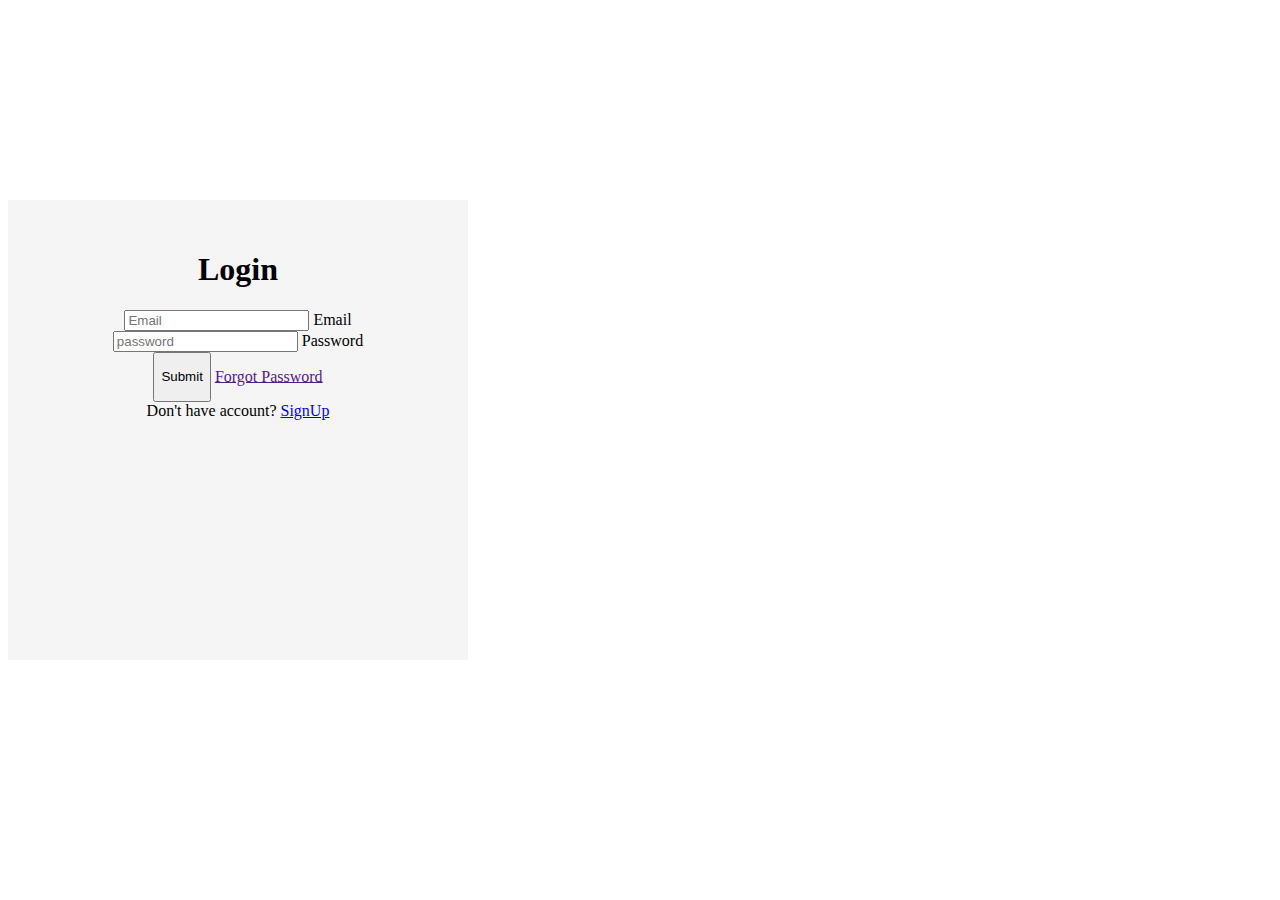
<file: Login form/index.html>
<!DOCTYPE html>
<html lang="en">
<head>
    <meta charset="UTF-8">
    <meta http-equiv="X-UA-Compatible" content="IE=edge">
    <meta name="viewport" content="width=device-width, initial-scale=1.0">
    <title>Login form</title>
    <link href="https://cdn.jsdelivr.net/npm/bootstrap@5.0.2/dist/css/bootstrap.min.css" rel="stylesheet" integrity="sha384-EVSTQN3/azprG1Anm3QDgpJLIm9Nao0Yz1ztcQTwFspd3yD65VohhpuuCOmLASjC" crossorigin="anonymous">
    <script src="https://cdn.jsdelivr.net/npm/bootstrap@5.0.2/dist/js/bootstrap.bundle.min.js" integrity="sha384-MrcW6ZMFYlzcLA8Nl+NtUVF0sA7MsXsP1UyJoMp4YLEuNSfAP+JcXn/tWtIaxVXM" crossorigin="anonymous"></script>
    <link rel="stylesheet" href="style.css">    
</head>
<body>
    <div class="container">
            <div class="row">
                <div class="col">
                    <h1>Login</h1>
                </div>
            </div>
            <form action="" method="">
                <div class="form-floating mt-3">
                    <input type="email" name="email" id="email" class="form-control" placeholder="Email">
                    <label for="email">Email</label>
                </div>
                <div class="form-floating mt-3">
                    <input type="password" name="password" id="password" class="form-control" placeholder="password">
                    <label for="password">Password</label>
                </div>
                <button class="btn btn-primary form-control btn-lg mt-3 mb-3">Submit</button>
                <span><a  href="" target="_blank">Forgot Password</a></span> <br>
                <span>Don't have account? <a href="http://127.0.0.1:5500/PROJECTS/Signup%20form/index.html" target="_blank">SignUp</a></span>
            </form>
    </div>
</body>
</html>
</file>
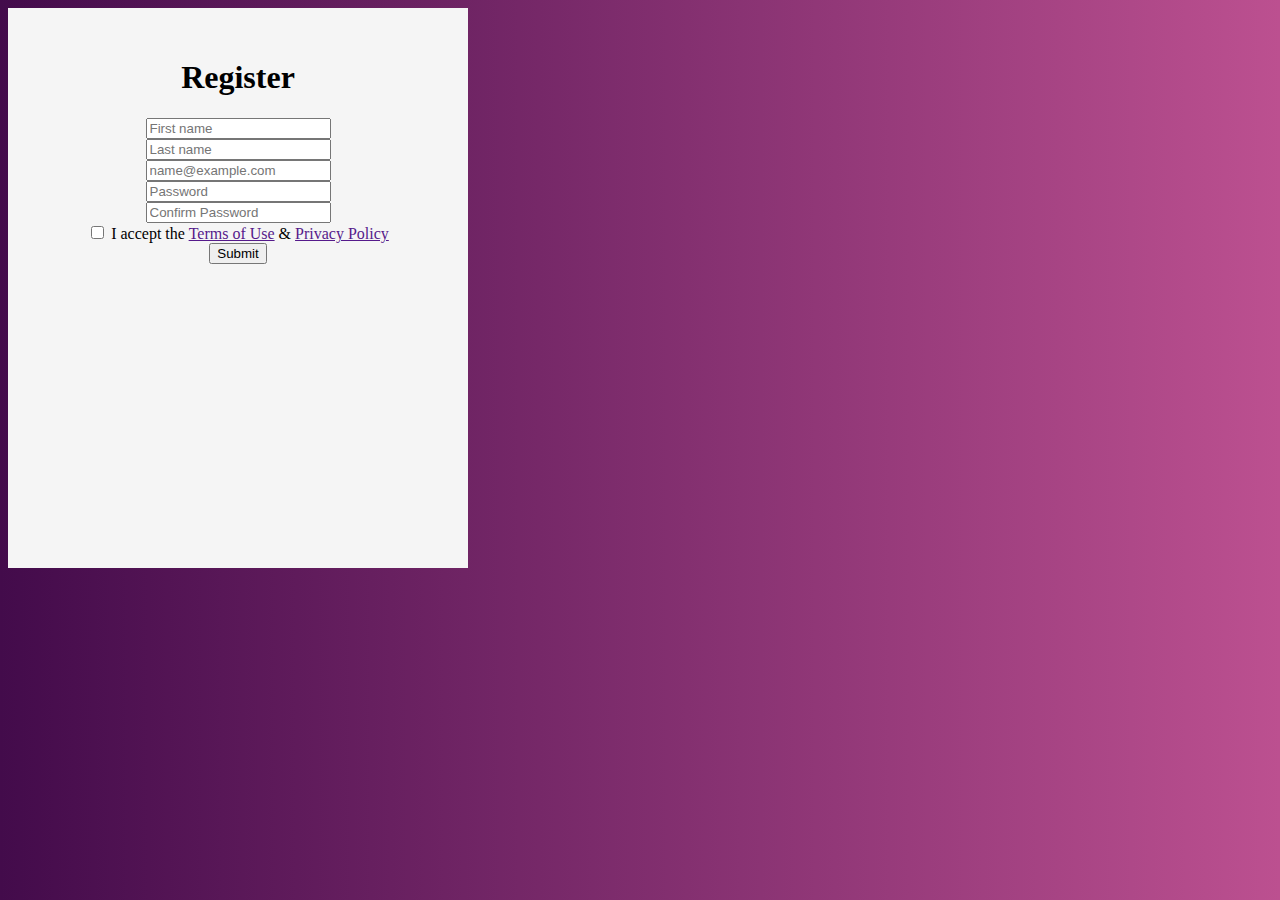
<file: Register form/index.html>
<!DOCTYPE html>
<html lang="en">

<head>
  <meta charset="UTF-8">
  <meta http-equiv="X-UA-Compatible" content="IE=edge">
  <meta name="viewport" content="width=device-width, initial-scale=1.0">
  <title>Register Form</title>
  <link href="https://cdn.jsdelivr.net/npm/bootstrap@5.0.2/dist/css/bootstrap.min.css" rel="stylesheet"
    integrity="sha384-EVSTQN3/azprG1Anm3QDgpJLIm9Nao0Yz1ztcQTwFspd3yD65VohhpuuCOmLASjC" crossorigin="anonymous">
  <script src="https://cdn.jsdelivr.net/npm/bootstrap@5.0.2/dist/js/bootstrap.bundle.min.js"
    integrity="sha384-MrcW6ZMFYlzcLA8Nl+NtUVF0sA7MsXsP1UyJoMp4YLEuNSfAP+JcXn/tWtIaxVXM"
    crossorigin="anonymous"></script>
  <link rel="stylesheet" href="style.css">
</head>

<body>
  <div class="container mt-5">
    <form action="#" method="">
      <h1 class="text-center  mb-4">Register</h1>
        <div class="row">
      <div class="col">
        <input type="text" class="form-control mb-4 placeholder" placeholder="First name">
      </div>
      <div class="col">
        <input type="text" class="form-control mb-4 placeholder" placeholder="Last name">
      </div>
      </div>
      <div class="row">
      <div class="col"><input type="email" class="form-control mb-4 placeholder" placeholder="name@example.com" aria-label="name@example.com"></div>
      </div>
      <div class="row">
      <div class="col">
      <input type="Password" class="form-control mb-4 placeholder" placeholder="Password" aria-label="Password"></div>
     </div>
     <div class="row">
      <div class="col">
      <input type="Password" class="form-control mb-4 placeholder" placeholder="Confirm Password"
        aria-label="Conform Password"></div>
     </div>
        <div class="row">
          <div class="col">
            <input class="form-check-input mb-4" type="checkbox" value="" id="">
            <label class="form-check-label" for="">
              I accept the <a href="">Terms of Use</a> & <a href="">Privacy Policy</a></label></div>
         </div>
         <button class="btn btn-primary form-control btn-lg mt-3 mb-3">Submit</button>
    </form>
  </div>
</body>
</html>
</file>
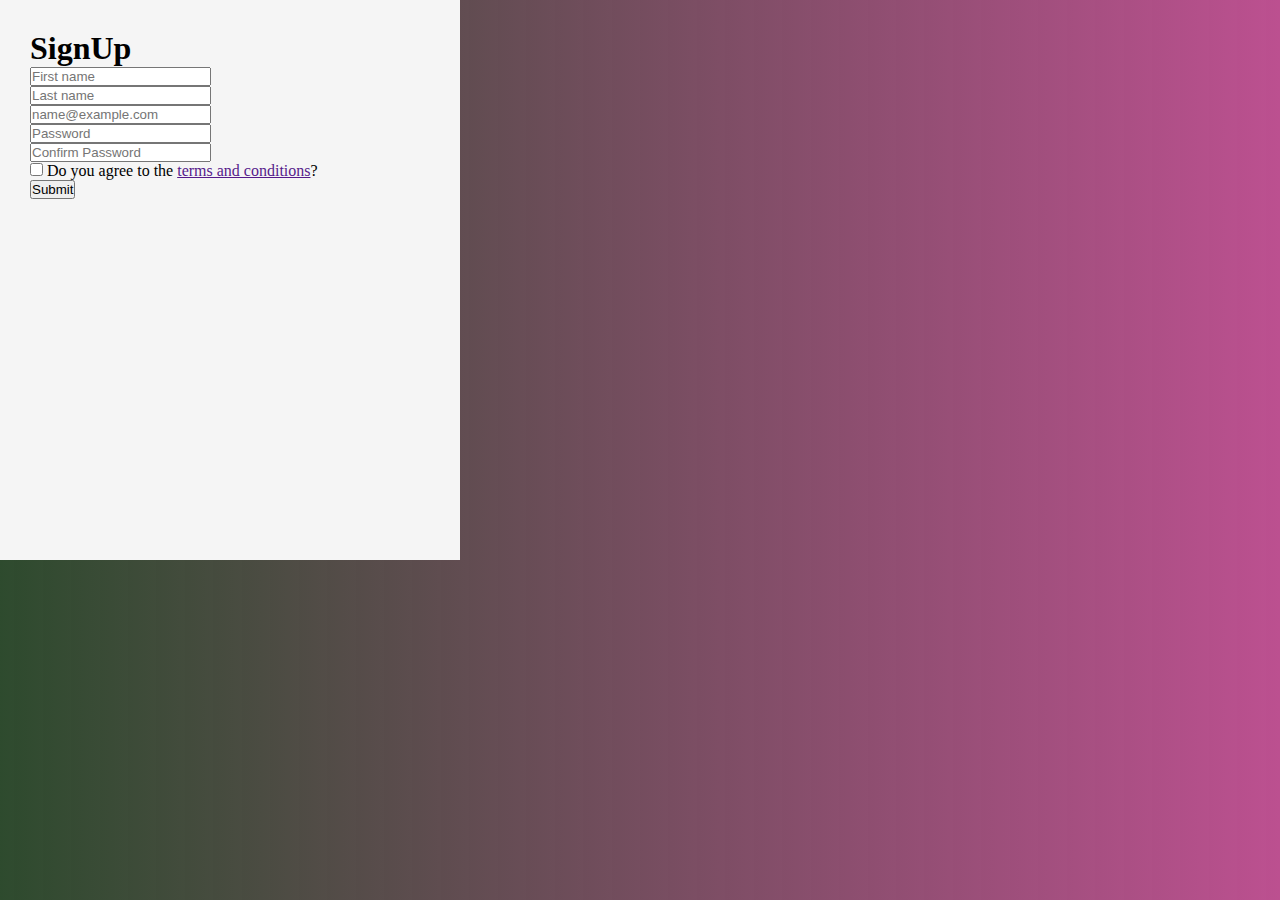
<file: Signup form/index.html>
<!DOCTYPE html>
<html lang="en">
<head>
    <meta charset="UTF-8">
    <meta http-equiv="X-UA-Compatible" content="IE=edge">
    <meta name="viewport" content="width=device-width, initial-scale=1.0">
    <title>SignUp form</title>
    <link href="https://cdn.jsdelivr.net/npm/bootstrap@5.0.2/dist/css/bootstrap.min.css" rel="stylesheet" integrity="sha384-EVSTQN3/azprG1Anm3QDgpJLIm9Nao0Yz1ztcQTwFspd3yD65VohhpuuCOmLASjC" crossorigin="anonymous">
    <script src="https://cdn.jsdelivr.net/npm/bootstrap@5.0.2/dist/js/bootstrap.bundle.min.js" integrity="sha384-MrcW6ZMFYlzcLA8Nl+NtUVF0sA7MsXsP1UyJoMp4YLEuNSfAP+JcXn/tWtIaxVXM" crossorigin="anonymous"></script>
    <link rel="stylesheet" href="style.css">
</head>
<body>
    <div class="container mt-5">
        <form action="#" method="">
          <h1 class="text-center  mb-4">SignUp</h1>
            <div class="row">
          <div class="col">
            <input type="text" class="form-control mb-4 placeholder mb-4" placeholder="First name" aria-label="First name">
          </div>
          <div class="col">
            <input type="text" class="form-control mb-4 placeholder" placeholder="Last name" aria-label="Last name">
          </div>
        </div>
        <div class="row">
          <div class="col"><input type="email" class="form-control mb-4 placeholder" placeholder="name@example.com" aria-label="name@example.com"></div>
        </div>
        <div class="row">
          <div class="col">
          <input type="Password" class="form-control mb-4 placeholder" placeholder="Password" aria-label="Password"></div>
        </div>
        <div class="row">
          <div class="col">
          <input type="Password" class="form-control mb-4 placeholder" placeholder="Confirm Password"
            aria-label="Conform Password"></div>
        </div>
            <div class="row">
              <div class="col">
                <input class="form-check-input mb-4" type="checkbox" value="" id="">
                <label class="form-check-label" for="">
                  Do you agree to the <a href="">terms and conditions</a>?</label></div>
             </div>
             <button class="btn btn-primary form-control btn-lg mt-3 mb-3">Submit</button>
        </form>
      </div>



    </div>
</body>
</html>
</file>
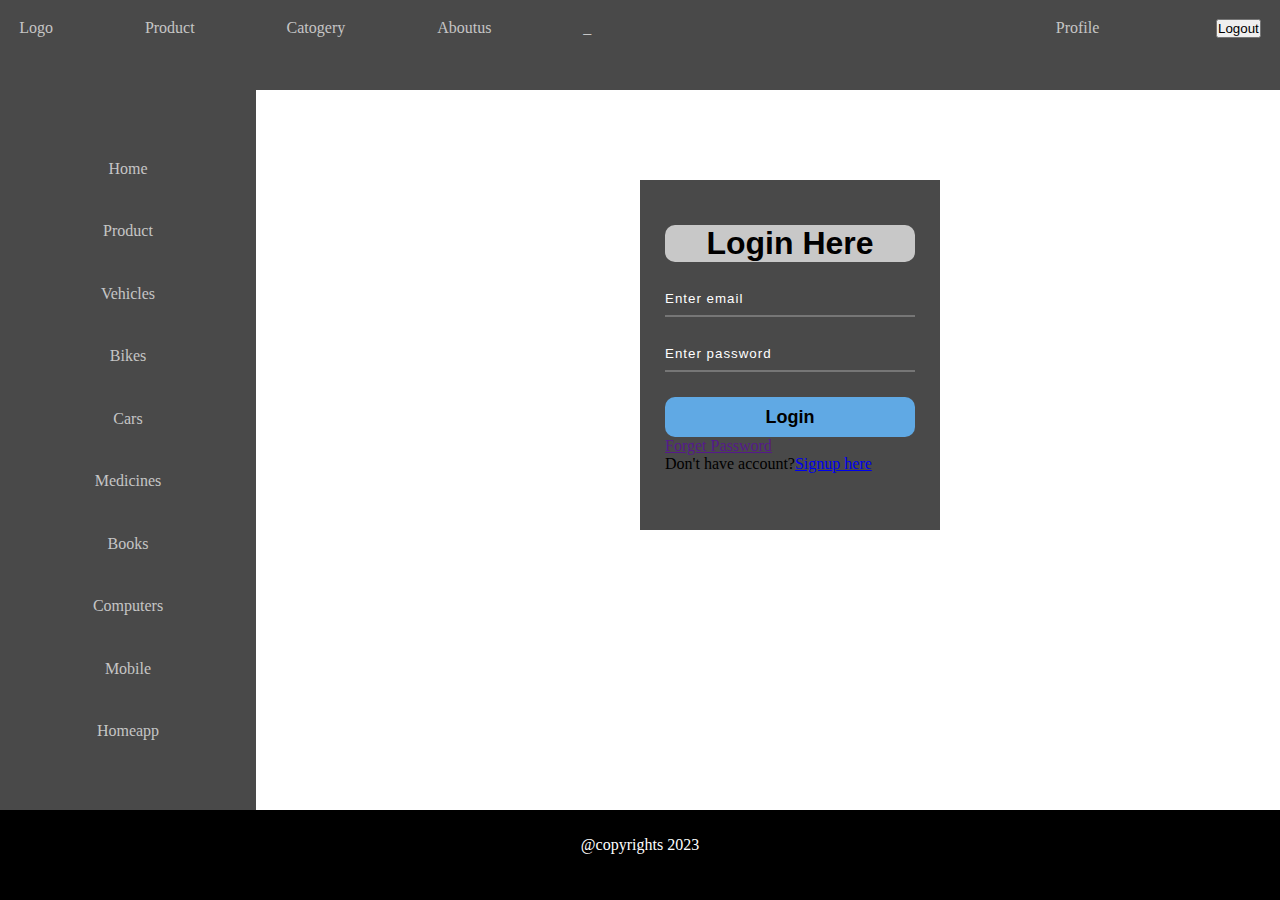
<file: Simplepage/index.html.html>
<!DOCTYPE html>
<html lang="en">
<head>
    <meta charset="UTF-8">
    <meta http-equiv="X-UA-Compatible" content="IE=edge">
    <meta name="viewport" content="width=device-width, initial-scale=1.0">
    <title>Document</title>
    <link rel="stylesheet" href="style.css">
</head>
<body class="img">
    <div>
    <div>
    <div class="container">
    <div >Logo</div>
    <div >Product</div>
    <div >Catogery</div>
    <div>Aboutus</div>_
   <div class="text">Profile</div>
    <div><button>Logout</button></div>
</div>
<div class="box"> 
    <div>Home</div>
    <div>Product</div>
    <div>Vehicles</div>
    <div>Bikes</div>
    <div>Cars</div>
    <div>Medicines</div>
    <div>Books</div>
    <div>Computers</div>
    <div>Mobile</div>
    <div>Homeapp</div>
    </div>
    <div>
        <form class="form">
            <h1 class="h1">Login Here</h1>
            <input class="input" type="text" name="email" placeholder="Enter email">
            <input class="input" type="text" name="password" placeholder="Enter password">
            <button class="btn">Login</button>
            <span class="link"><a href="">Forget Password</a></span><br>
            <span class="link text-center">Don't have account?<a href="http://127.0.0.1:5500/PROJECTS/Signup%20form/index.html">Signup here</a></span>
        </form>
    </div>
     <div class="footer">@copyrights 2023</div>
</div>
</body>
</html>
</file>
<file: Login form/style.css>
body{
    background-image: url(https://cdn.pixabay.com/photo/2015/04/23/22/00/tree-736885__480.jpg);
    background-size:cover;
    background-repeat: no-repeat;
}
.container{
    background-color:whitesmoke;
    width: 400px;
    height: 400px;
    text-align: center;
    padding: 30px;
    margin-top:200px;
}
.btn{
    height: 50px;
}
</file>
<file: Register form/style.css>
body{
    background: linear-gradient(to right,#430b4b, #bc5090);
}
.container{
    background-color:whitesmoke;
    padding: 30px;
    color:black;
    text-align: center;
    height: 500px;
    width: 400px;
   }
</file>
<file: Signup form/style.css>
*{
    margin: 0px;
    padding: 0px;
}
body{
    background: linear-gradient(to right,rgba(1, 36, 1, 0.822), #bc5090);

    }
.container{
    background-color:whitesmoke;
    padding: 30px;
    color:black;
    text-align: center;
    height: 500px;
    width: 400px;
    text-align: left;
   }
.input{
    
}
</file>
<file: Simplepage/style.css>
*{
    padding: 0;
    margin: 0;
    box-sizing: border-box;
}

.container{
            display: flex;
            height: 10vh;
            justify-content: flex-start;
           padding:1.5%;
           justify-content: space-between;
           background-color: rgba(0, 0, 0, 0.712) ;
           color:  rgba(255, 255, 255, 0.699);
        
        }
        .text{
            padding-right: 2%;
            margin-left: 30%;
            
        }
        .box{
            display: flex;
            flex-direction: column;
            height: 80vh;
            width:20%;
           background-color: rgba(0, 0, 0, 0.712) ;
           color: rgba(255, 255, 255, 0.699);
            align-items: center;
            padding: 2%;
            justify-content:space-evenly;   
        }
        .img{

            background-image: url(https://cdn.pixabay.com/photo/2015/10/30/20/13/sunrise-1014712_960_720.jpg);
            background-repeat: no-repeat;
            background-size: cover;
            height:100vh;
            width: 100vw;
        
           
        }
        .footer{
            background-color: black;
            height: 10vh;
            text-align: center;
            color: white;
            padding-top: 2%;
        }
        .form{
            width: 300px;
            height: 350px;
            background-size: 20%;
            background-color: rgba(0, 0, 0, 0.712);
            position: absolute;
            top:20% ;
            left: 50%;
            padding: 25px;

        }
      .h1{
        background-color:rgba(255, 255, 255, 0.699);
        text-align: center;
        font-family: sans-serif;
        border-radius: 10px;
        margin-top:20px ;
      }
      .input{
        height: 35px;
        width: 250px;
        background: transparent;
        color:whitef ;
       border-right: none;
       border-left: none;
       border-top: none;
       margin-top: 20px;
       letter-spacing: 1px;
       font-family: sans-serif;
      }
      ::placeholder{
        color: white;
        font-family: Arial, Helvetica, sans-serif;
      }
      .btn{
        height: 40px;
        width: 250px;
        margin-top: 10%;
        background-color:rgb(96, 169, 228) ;
        font-size: 18px;
        font-weight: bold;
        border: none;
        border-radius: 10px;
        cursor: pointer;
        
      }
      .btn:hover{
        background:rgba(255, 255, 255, 0.699);
      }
      #fp{
        padding-top:20px ;
        padding-left: 70px;
      
      }
</file>
